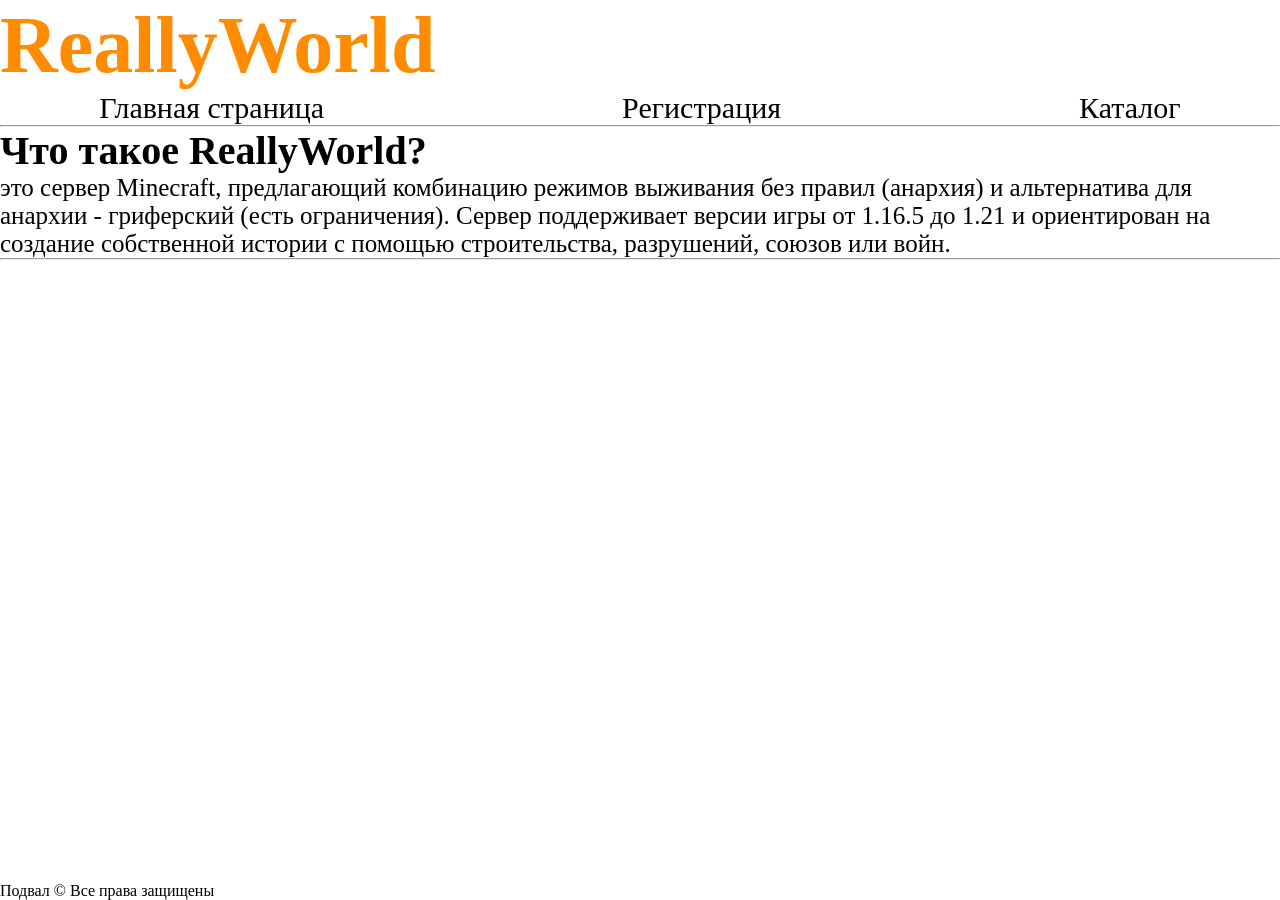
<file: index.html>
<!DOCTYPE html>
<html lang="en">
<head>
   <link rel="stylesheet" href="Stile.css">
    <meta charset="UTF-8">
    <title>Document</title>
</head>
<body>
   <div class="wrapper">
       <div class="content">
           <h1>ReallyWorld</h1>
   <div class="menu">
               <ul>
                <p><li><a href="index.html" stile="font-size:30px;">Главная страница</a></li>
                </p>
                <p><li><a href="register.html">Регистрация</a></li>
                </p>
                <p><li><a href="catalog.html">Каталог</a></li>
                </p>
                
            </ul>
            </div>
    
    <hr>
    <h2>Что такое ReallyWorld?</h2>
    <p style="font-size: 25px;">это сервер Minecraft, предлагающий комбинацию режимов выживания без правил (анархия) и альтернатива для анархии - гриферский (есть ограничения). Сервер поддерживает версии игры от 1.16.5 до 1.21 и ориентирован на создание собственной истории с помощью строительства, разрушений, союзов или войн. </p>
    <hr>
       </div>
    <futor>Подвал &copy;
    Все права защищены</futor>
    
   </div>
</body>
</html>
</file>
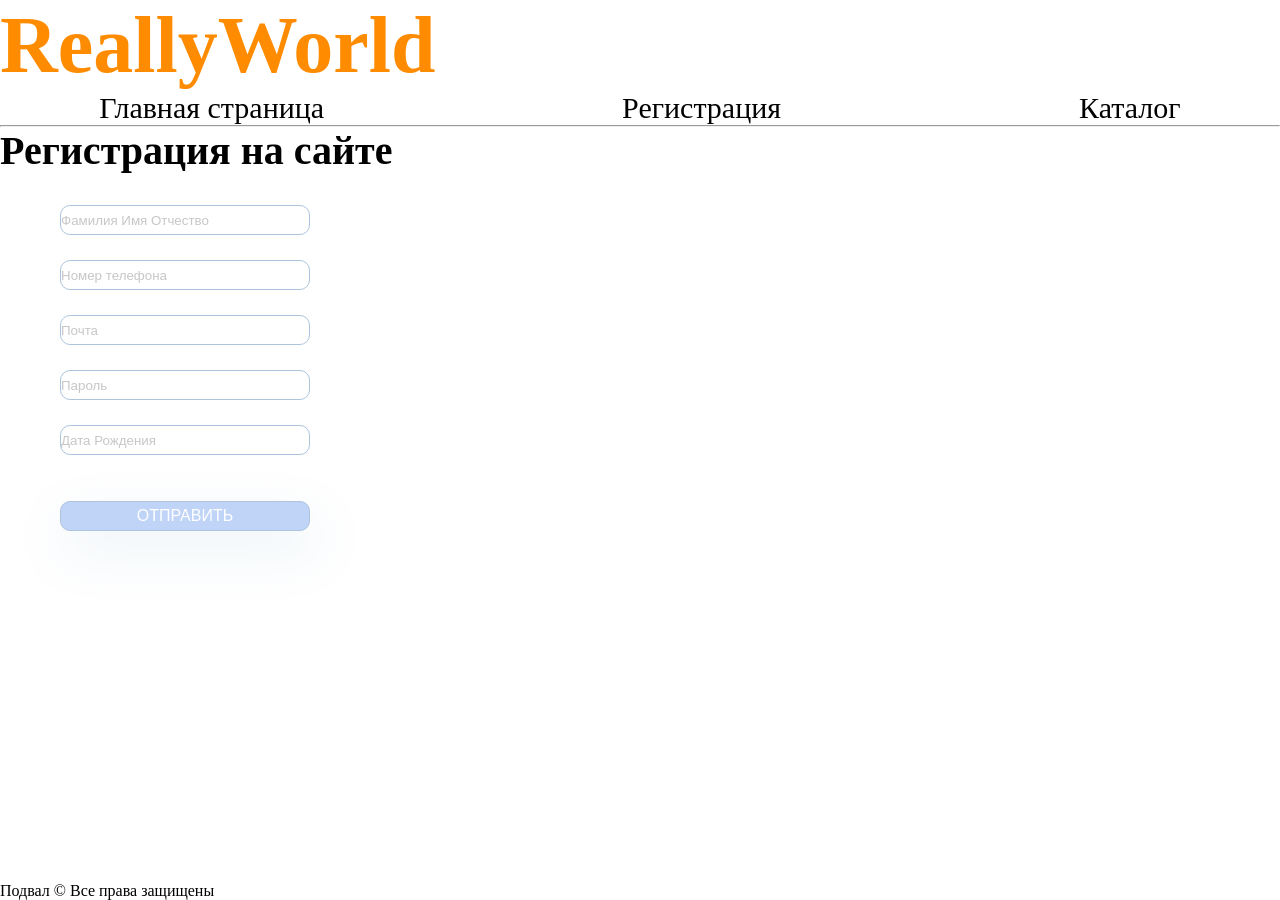
<file: register.html>
<!DOCTYPE html>
<html lang="en">
<head>
   <link rel="stylesheet" href="Stile.css">
    <meta charset="UTF-8">
    <title>Document</title>
</head>
<body>
  <div class="wrapper">
       <div class="content">
           <h1>ReallyWorld</h1>
    <div class="menu">
               <ul>
                <p><li><a href="index.html">Главная страница</a></li>
                </p>
                <p><li><a href="register.html">Регистрация</a></li>
                </p>
                <p><li><a href="catalog.html">Каталог</a></li>
                </p>
                
            </ul>
            </div>
    <hr>
    <h2>Регистрация на сайте</h2>
    <p>
        
       ㅤㅤ 
    </p>
    <div class="forma">
        <form action="#">
    <input id="name" type="ФИО" placeholder="Фамилия Имя Отчество">
    <p><input type="телефон" placeholder="Номер телефона">
    </p>
    <p>
    <input type="email" placeholder="Почта">
    </p>
    <p><input id="password" type="password" placeholder="Пароль">
    </p>
    <p><input type="ДатаРождения" placeholder="Дата Рождения">
    
    </p>
    <p>
        ㅤ
    </p>
    <p>
    <input class="button" type="button" value="Отправить">     
       
    </form>
    </div>
    
    </p>
   
    
    <p>
       </div>   
    <footer>Подвал &copy; 
    Все права защищены</footer></p>

    
  </div>
  <script src="script.js"></script>
</body>
</file>
<file: Stile.css>
/*Прижатие футера*/
* {
margin: 0;
padding: 0;
}
html, body {
height: 100%;
}
.wrapper {
display: flex;
flex-direction: column;
min-height: 100%;
}
.content {
flex: 1 0 auto;
}
.footer {
flex: 0 0 auto;
}

a{
    color: black;
}
.menu a{
    color:black;
}
.menu ul{
    display: flex;
    justify-content: space-between;
}
a{
    text-decoration: none;
}
li{
    list-style-type: none;
    font-size: 30px;
}
a:hover {
    background-color: darkorange;
    height: 20px;
}
h1{
    color: DarkOrange;
    size: 40px;
    font-size: 80px;

}
h2{
    font-size: 40px;
}
.forma{
    margin-left: 50px;
}
.forma input {
    
 border: 1px solid #356EAD;
 box-sizing: border-box;
 border-radius: 10px;
 opacity: 0.4;
 width: 250px;
 height: 30px;
 margin: 10px 15px 15px 10px;
 
}
.button {
     background: cornflowerblue;
box-shadow: 5px 20px 50px rgba(16, 112, 177, 0.2);
border-radius: 10px;
font-weight: 500;
font-size: 16px;
line-height: 26px;
text-align: center;
color: #FFFFFF;
text-transform: uppercase;
}
.button:hover {
    background-color: black;
}
.forma form{
    display: flex;
    flex-direction: column;
}
</file>
